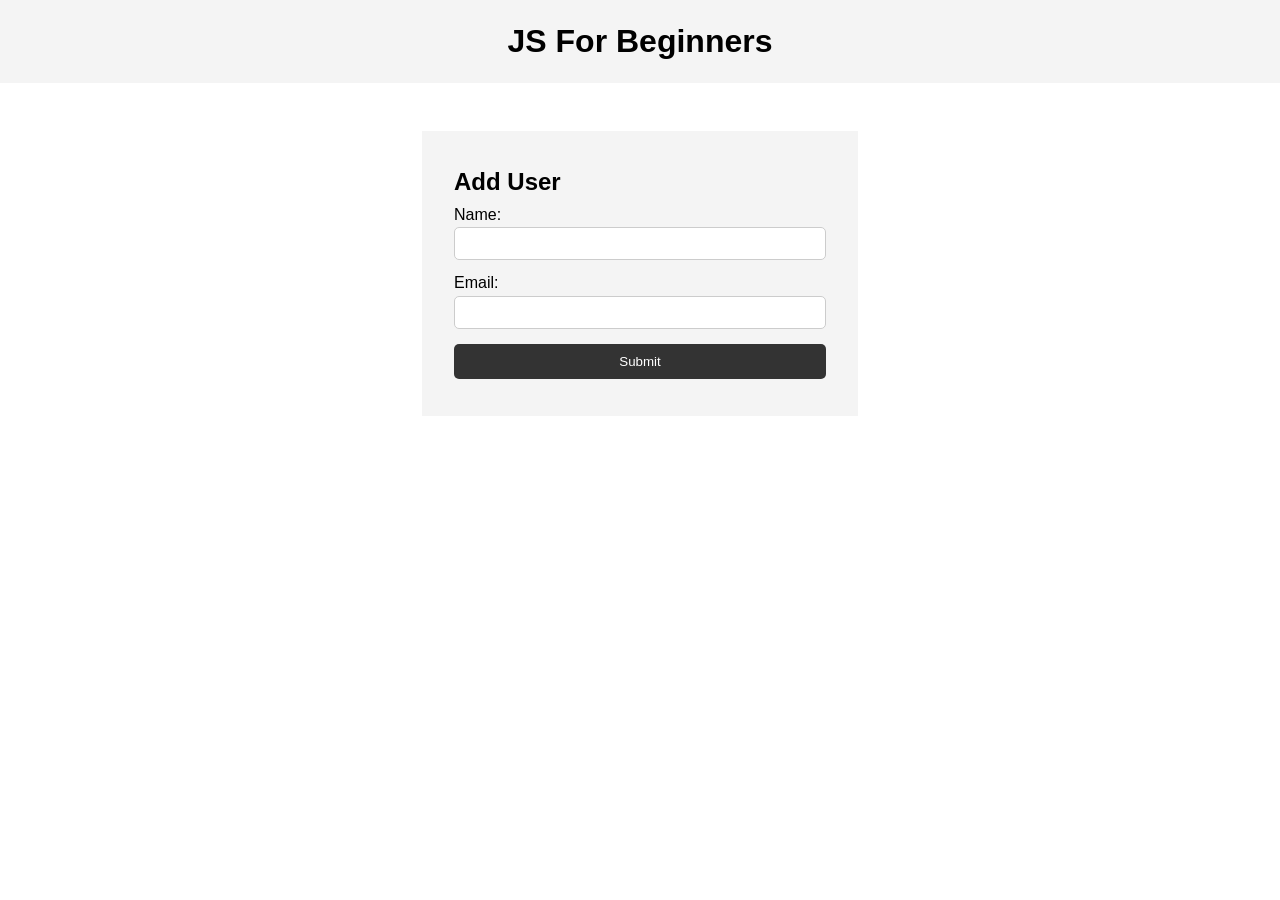
<file: BasicLogin-form/index.html>
<!DOCTYPE html>
<html lang="en">
  <head>
    <meta charset="UTF-8" />
    <meta name="viewport" content="width=device-width, initial-scale=1.0" />
    <meta http-equiv="X-UA-Compatible" content="ie=edge" />
    <title>Basic login form</title>
    <link rel="stylesheet" href="styles.css">
  </head>
  <body>
    <header>
      <h1>JS For Beginners</h1>
    </header>

    <section class="container">
      <form id="my-form">
        <h1>Add User</h1>
        <div class="msg"></div>
        <div>
          <label for="name">Name:</label>
          <input type="text" id="name">
        </div>
        <div>
          <label for="email">Email:</label>
          <input type="text" id="email">
        </div>
        <input class="btn" type="submit" value="Submit">
      </form>

      <ul id="users"></ul>

      <!-- <ul class="items">
        <li class="item">Item 1</li>
        <li class="item">Item 2</li>
        <li class="item">Item 3</li>
      </ul> -->
    </section>
    

    <script src="script.js"></script>
  </body>
</html>
</file>
<file: BasicLogin-form/styles.css>
* {
    margin: 0;
    padding: 0;
    box-sizing: border-box;
  }
  
  body {
    font-family: Arial, Helvetica, sans-serif;
    line-height: 1.6;
  }
  
  ul {
    list-style: none;
  }
  
  ul li {
    padding: 5px;
    background: #f4f4f4;
    margin: 5px 0;
  }
  
  header {
    background: #f4f4f4;
    padding: 1rem;
    text-align: center;
  }
  
  .container {
    margin: auto;
    width: 500px;
    overflow: auto;
    padding: 3rem 2rem;
  }
  
  #my-form {
    padding: 2rem;
    background: #f4f4f4;
  }
  
  #my-form label {
    display: block;
  }
  
  #my-form input[type='text'] {
    width: 100%;
    padding: 8px;
    margin-bottom: 10px;
    border-radius: 5px;
    border: 1px solid #ccc;
  }
  
  .btn {
    display: block;
    width: 100%;
    padding: 10px 15px;
    border: 0;
    background: #333;
    color: #fff;
    border-radius: 5px;
    margin: 5px 0;
  }
  
  .btn:hover {
    background: #444;
  }
  
  .bg-dark {
    background: #333;
    color: #fff;
  }
  
  .error {
    background: orangered;
    color: #fff;
    padding: 5px;
    margin: 5px;
  }
</file>
